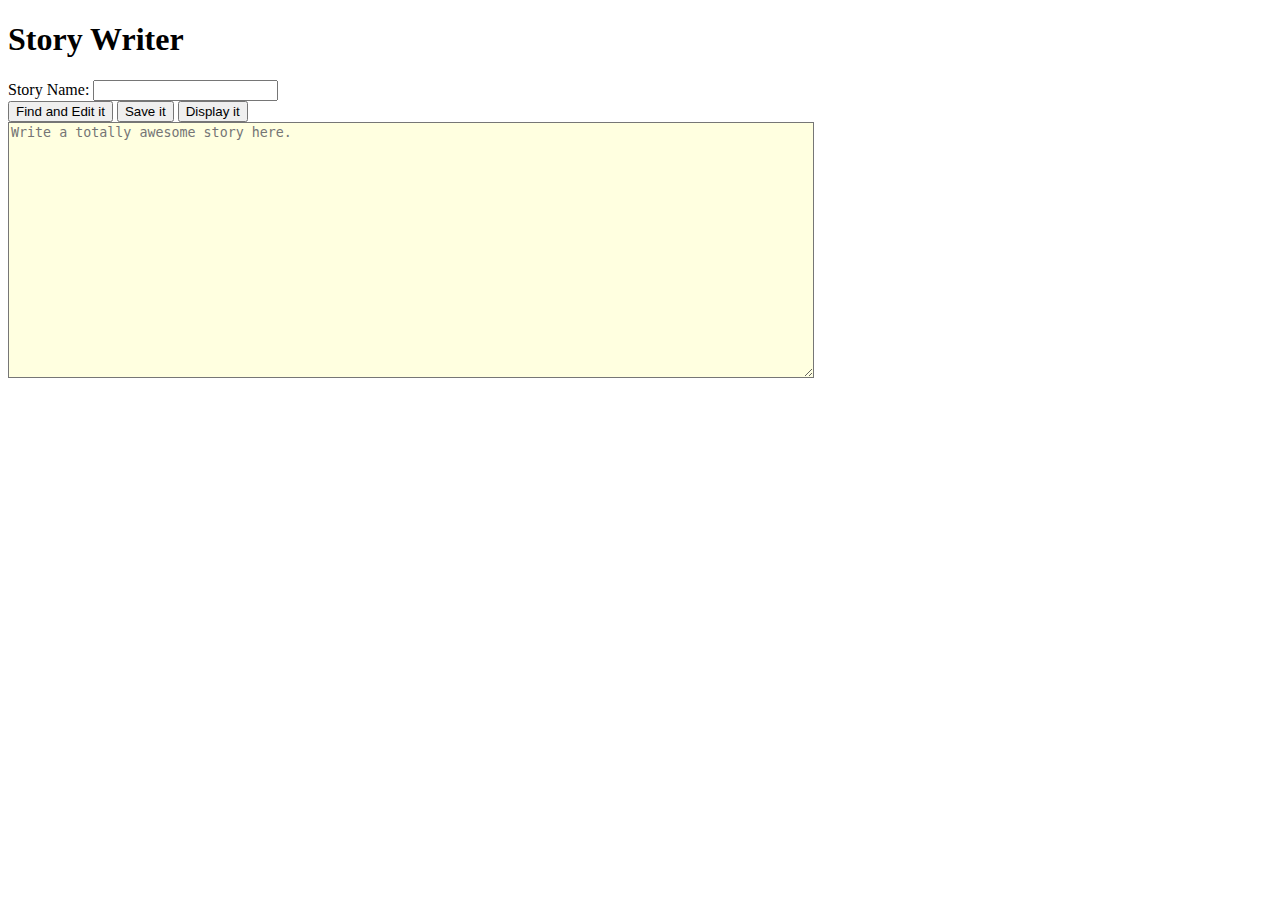
<file: week1/story_editor.html>
<!doctype html>
<html>
    <head>
    <title>Story Writer</title>
        <script>
            function loadStory() {
                var storyName = document.getElementById("name_input").value
                var storyHTML = localStorage.getItem(storyName)
                document.getElementById("story_editor").value = storyHTML
            }
            function saveStory() {
                storyName = document.getElementById("name_input").value
                var storyHTML = document.getElementById("story_editor").value
                localStorage.setItem(storyName, storyHTML)
            }
            function displayStory() {
                var storyHTML = document.getElementById("story_editor").value
                document.getElementById("story_display").innerHTML = storyHTML
            }
        </script>

        <style>
            textarea {
                width: 800px;
                height: 250px;
                background-color: lightyellow;
            }
        </style>
    </head>

    <body>
        <h1>Story Writer</h1>

        Story Name: <input id=name_input></input>

        <section>
            <button onclick="loadStory()">Find and Edit it</button>
            <button onclick="saveStory()">Save it</button>
            <button onclick="displayStory()">Display it</button>
        </section>

        <textarea id="story_editor" placeholder="Write a totally awesome story here."></textarea>

        <section id="story_display"></section>
    </body>
</html>
</file>
